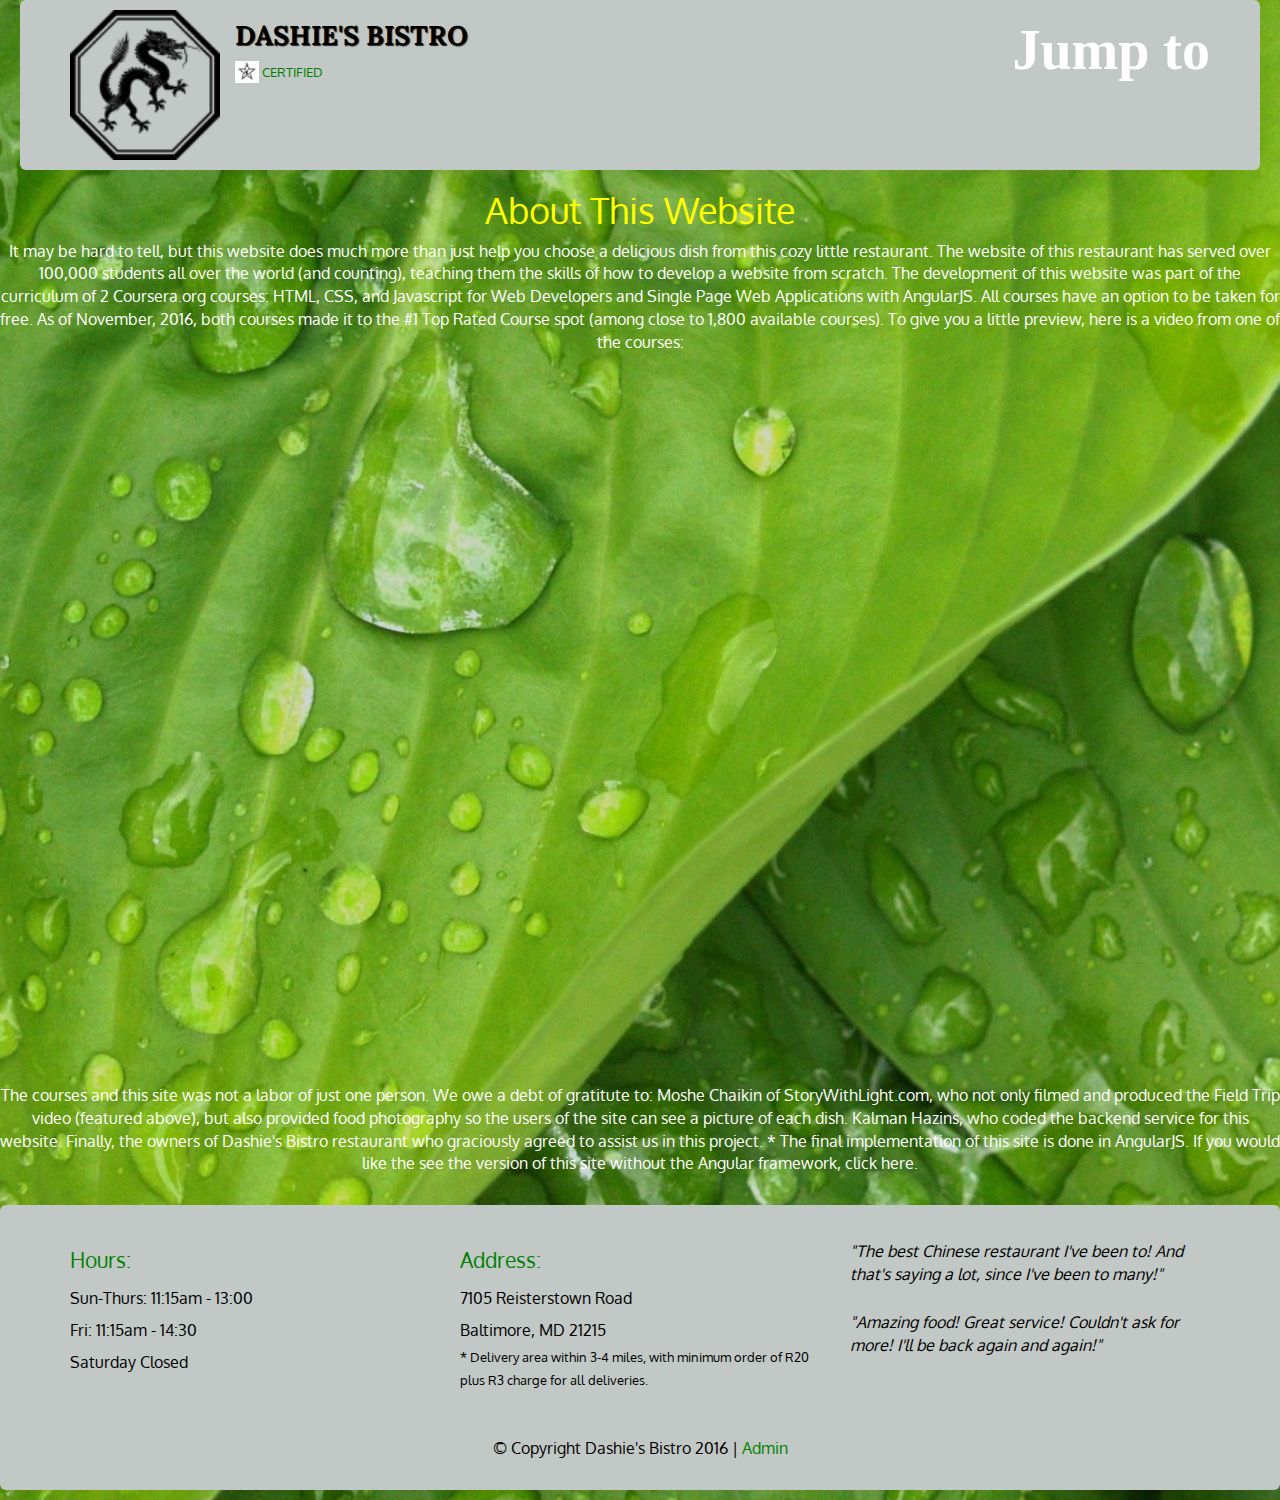
<file: About.html>
<!DOCTYPE html>
<html lang="en" dir="ltr">
  <head>
    <meta charset="utf-8">
    <meta http-equiv="X-UA-Compatible" content="IE=edge">
    <meta name="viewport" content="width=device-width, initial-scale=1">
    <title>Dashie's Bistro</title>
    <link rel="icon" href="images/restaurant-logo-favicon.png" type="image/png" sizes="16x16">
    <link href='https://fonts.googleapis.com/css?family=Oxygen:400,300,700' rel='stylesheet' type='text/css'>
    <link href='https://fonts.googleapis.com/css?family=Lora' rel='stylesheet' type='text/css'>
    <link rel="stylesheet" href="bootstrap.min.css">

       <link rel="stylesheet" href="restaurant.css">
    <meta charset="utf-8">
    <title></title>



  </head>
  <body>

    <loading class="loading-indicator"></loading>

    <header>
      <nav id="header-nav" class="navbar navbar-default">
        <div class="container">
          <div class="navbar-header">
            <a href="index.html" class="pull-left visible-md visible-lg">
              <div id="logo-img" alt="Logo image"></div>
            </a>

            <div class="navbar-brand">
              <a href="index.html"><h1>Dashie's Bistro</h1></a>
              <p>
              <img src="star1.jpg" alt="Kosher certification">
              <span>Certified</span>
              </p>
            </div>


          </div>

          <div class="collapsible-menu">
            <input type="checkbox" id="menu">
           <label for="menu">Jump to</label>
          <div class="menu-content">


      <li id="navMenuButton" ui-sref-active="active">
        <a href="index.html">
          <br class="hidden-xs"> Home</a>
      </li>
              <li id="navMenuButton" ui-sref-active="active">
                <a href="Menu.html">
                  <br class="hidden-xs"> Menu</a>
              </li>
              <li>
                <a href="About.html">
                  <br class="hidden-xs"> About</a>
              </li>
              <li>
                <a href="Awards.html">
                  <br class="hidden-xs"> Awards</a>
                </div>
    </div>
                </header>
                  <!-- navbar -->


<h1 class="heading">About This Website</h1>

<p class="sub-head">It may be hard to tell, but this website does much more than just help you choose a delicious dish from this cozy little restaurant. The website of this restaurant has served over 100,000 students all over the world (and counting), teaching them the skills of how to develop a website from scratch.

The development of this website was part of the curriculum of 2 Coursera.org courses: HTML, CSS, and Javascript for Web Developers and Single Page Web Applications with AngularJS.
All courses have an option to be taken for free.

As of November, 2016, both courses made it to the #1 Top Rated Course spot (among close to 1,800 available courses).

To give you a little preview, here is a video from one of the courses:

</p>

<div class="embed-responsive embed-responsive-16by9">
        <iframe class="embed-responsive-item" src="https://www.youtube.com/embed/BP8cDLjG-s4" allowfullscreen=""></iframe>
      </div>
<p class="sub-head">The courses and this site was not a labor of just one person. We owe a debt of gratitute to:

Moshe Chaikin of StoryWithLight.com, who not only filmed and produced the Field Trip video (featured above), but also provided food photography so the users of the site can see a picture of each dish.
Kalman Hazins, who coded the backend service for this website.
Finally, the owners of Dashie's Bistro restaurant who graciously agreed to assist us in this project.
* The final implementation of this site is done in AngularJS. If you would like the see the version of this site without the Angular framework, click here.</p>

    <!--footer-->


    <footer class="panel-footer">
      <div class="container">
        <div class="row">
          <section id="hours" class="col-sm-4">
            <span>Hours:</span><br>
            Sun-Thurs: 11:15am - 13:00<br>
            Fri: 11:15am - 14:30<br>
            Saturday Closed
            <hr class="visible-xs">
          </section>
          <section id="address" class="col-sm-4">
            <span>Address:</span><br>
            7105 Reisterstown Road<br>
            Baltimore, MD 21215
            <p>* Delivery area within 3-4 miles, with minimum order of R20 plus R3 charge for all deliveries.</p>
            <hr class="visible-xs">
          </section>
          <section id="testimonials" class="col-sm-4">
            <p>"The best Chinese restaurant I've been to! And that's saying a lot, since I've been to many!"</p>
            <p>"Amazing food! Great service! Couldn't ask for more! I'll be back again and again!"</p>
          </section>
        </div>
        <div class="text-center">
          &copy; Copyright Dashie's Bistro 2016 |
          <a ui-sref="admin.auth">Admin</a></div>
      </div>
    </footer>


  </body>
</html>
</file>
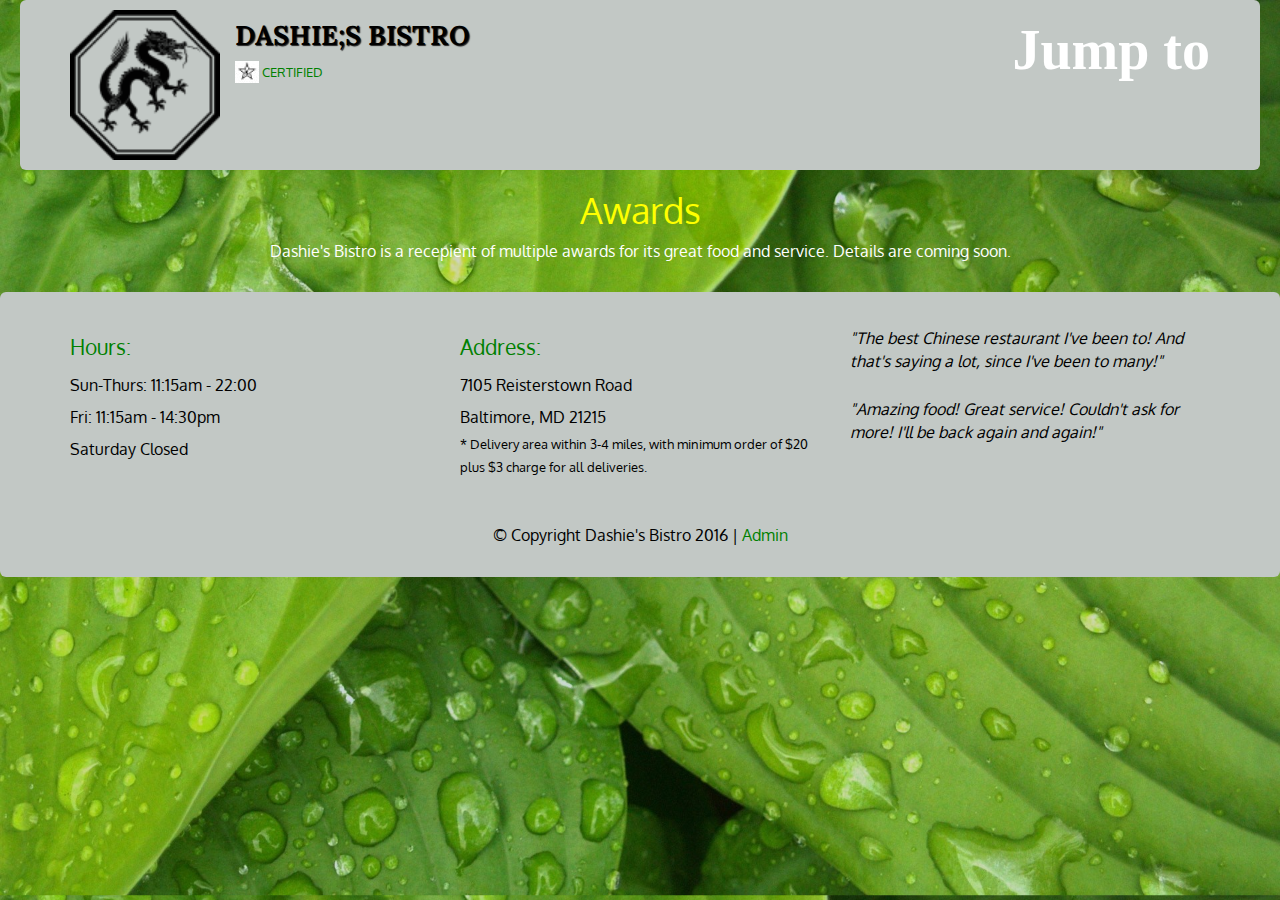
<file: Awards.html>
<!DOCTYPE html>
<html lang="en" dir="ltr">
  <head>
    <meta charset="utf-8">
    <meta http-equiv="X-UA-Compatible" content="IE=edge">
    <meta name="viewport" content="width=device-width, initial-scale=1">
    <title>Dashie's Bistro</title>
    <link rel="icon" href="images/restaurant-logo-favicon.png" type="image/png" sizes="16x16">
    <link href='https://fonts.googleapis.com/css?family=Oxygen:400,300,700' rel='stylesheet' type='text/css'>
    <link href='https://fonts.googleapis.com/css?family=Lora' rel='stylesheet' type='text/css'>
    <link rel="stylesheet" href="bootstrap.min.css">


    <meta charset="utf-8">
    <title></title>


    <link rel="stylesheet" href="restaurant.css">

  </head>
  <body>

    <loading class="loading-indicator"></loading>

    <header>
      <nav id="header-nav" class="navbar navbar-default">
        <div class="container">
          <div class="navbar-header">
            <a href="index.html" class="pull-left visible-md visible-lg">
              <div id="logo-img" alt="Logo image"></div>
            </a>

            <div class="navbar-brand">
              <a href="index.html"><h1>Dashie;s Bistro</h1></a>
              <p>
              <img src="star1.jpg" alt="Kosher certification">
              <span>Certified</span>
              </p>
            </div>


          </div>

          <div class="collapsible-menu">
            <input type="checkbox" id="menu">
           <label for="menu">Jump to</label>
          <div class="menu-content">
      <li id="navMenuButton" ui-sref-active="active">
        <a href="index.html">
          <br class="hidden-xs"> Home</a>
      </li>
              <li id="navMenuButton" ui-sref-active="active">
                <a href="Menu.html">
                  <br class="hidden-xs"> Menu</a>
              </li>
              <li>
                <a href="About.html">
                  <br class="hidden-xs"> About</a>
              </li>
              <li>
                <a href="Awards.html">
                  <br class="hidden-xs"> Awards</a>
                </div>
  </div>
                </header>
                  <!-- navbar -->

<h1 class="heading">Awards</h1>

<p class="sub-head">Dashie's Bistro is a recepient of multiple awards for its great food and service.

Details are coming soon.</p>





    <!--footer-->


    <footer class="panel-footer">
      <div class="container">
        <div class="row">
          <section id="hours" class="col-sm-4">
            <span>Hours:</span><br>
            Sun-Thurs: 11:15am - 22:00<br>
            Fri: 11:15am - 14:30pm<br>
            Saturday Closed
            <hr class="visible-xs">
          </section>
          <section id="address" class="col-sm-4">
            <span>Address:</span><br>
            7105 Reisterstown Road<br>
            Baltimore, MD 21215
            <p>* Delivery area within 3-4 miles, with minimum order of $20 plus $3 charge for all deliveries.</p>
            <hr class="visible-xs">
          </section>
          <section id="testimonials" class="col-sm-4">
            <p>"The best Chinese restaurant I've been to! And that's saying a lot, since I've been to many!"</p>
            <p>"Amazing food! Great service! Couldn't ask for more! I'll be back again and again!"</p>
          </section>
        </div>
        <div class="text-center">
          &copy; Copyright Dashie's Bistro 2016 |
          <a ui-sref="admin.auth">Admin</a></div>
      </div>
    </footer>

  </body>
</html>
</file>
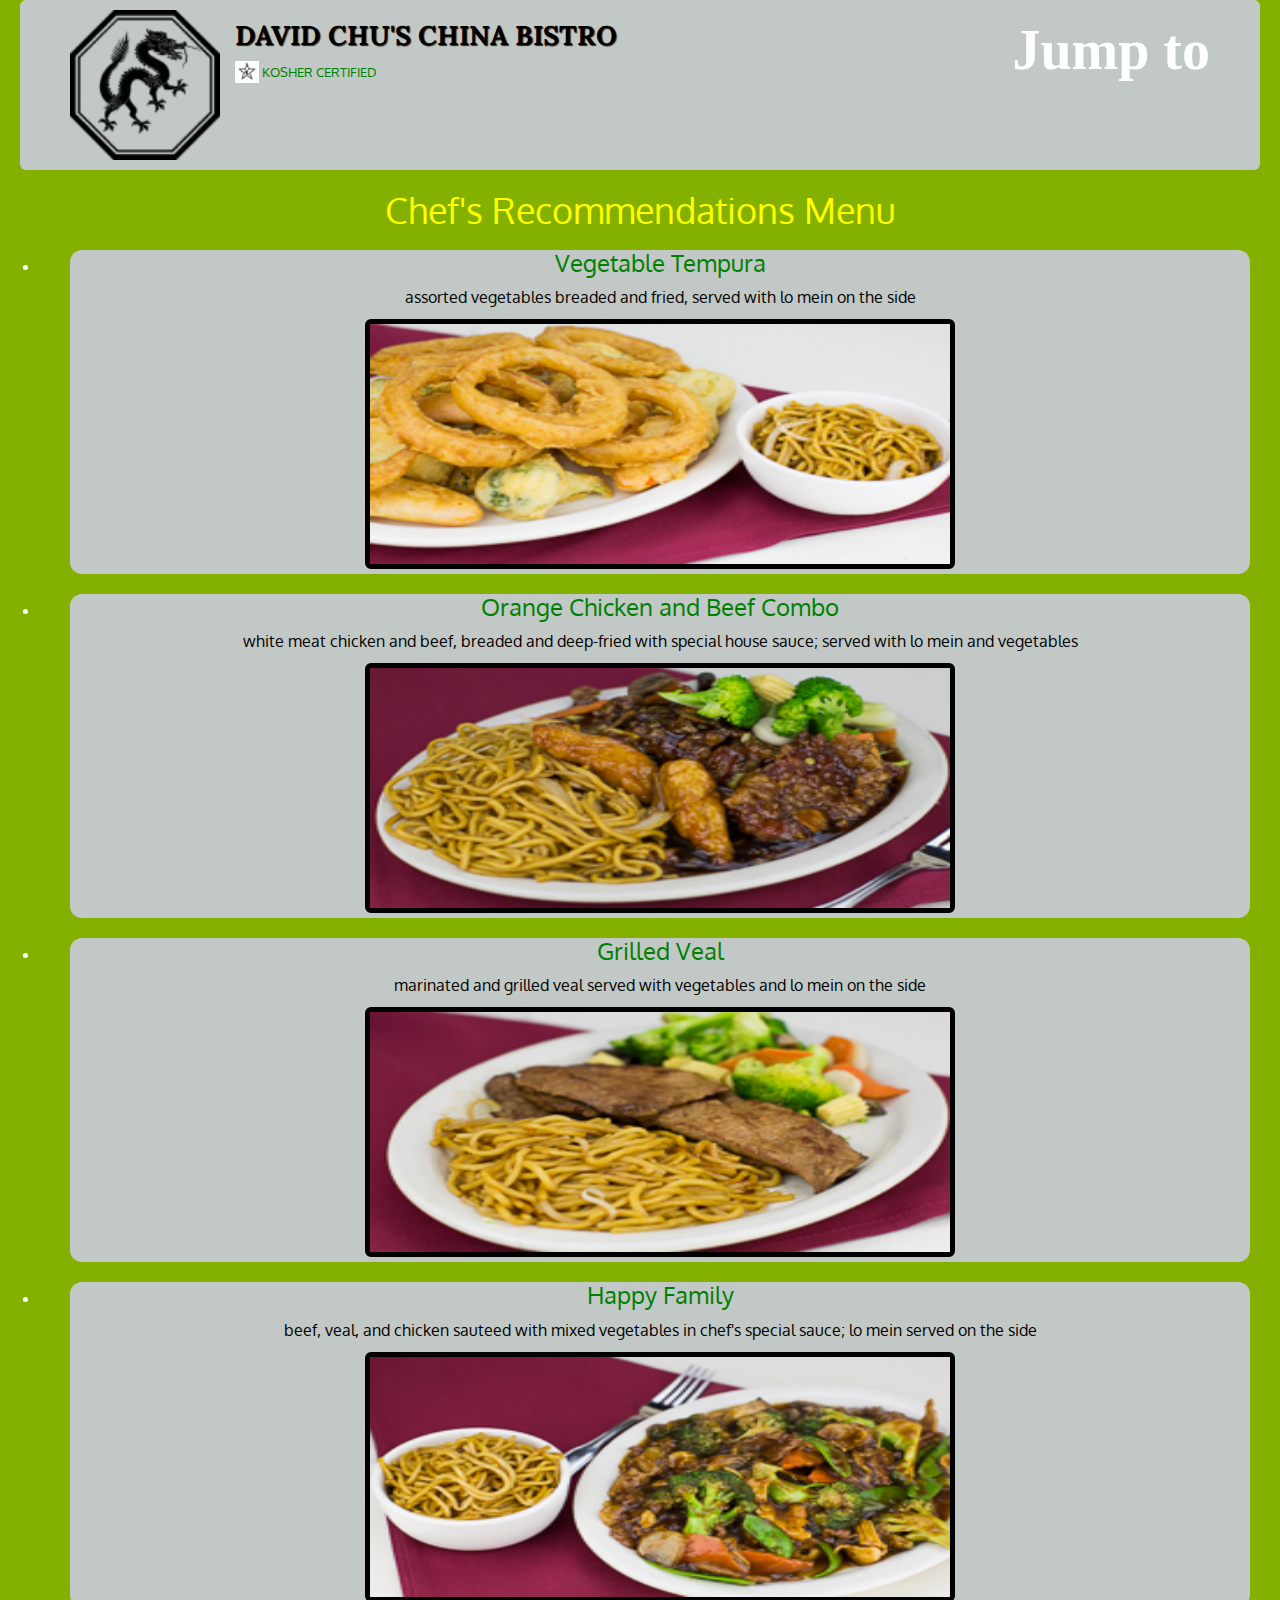
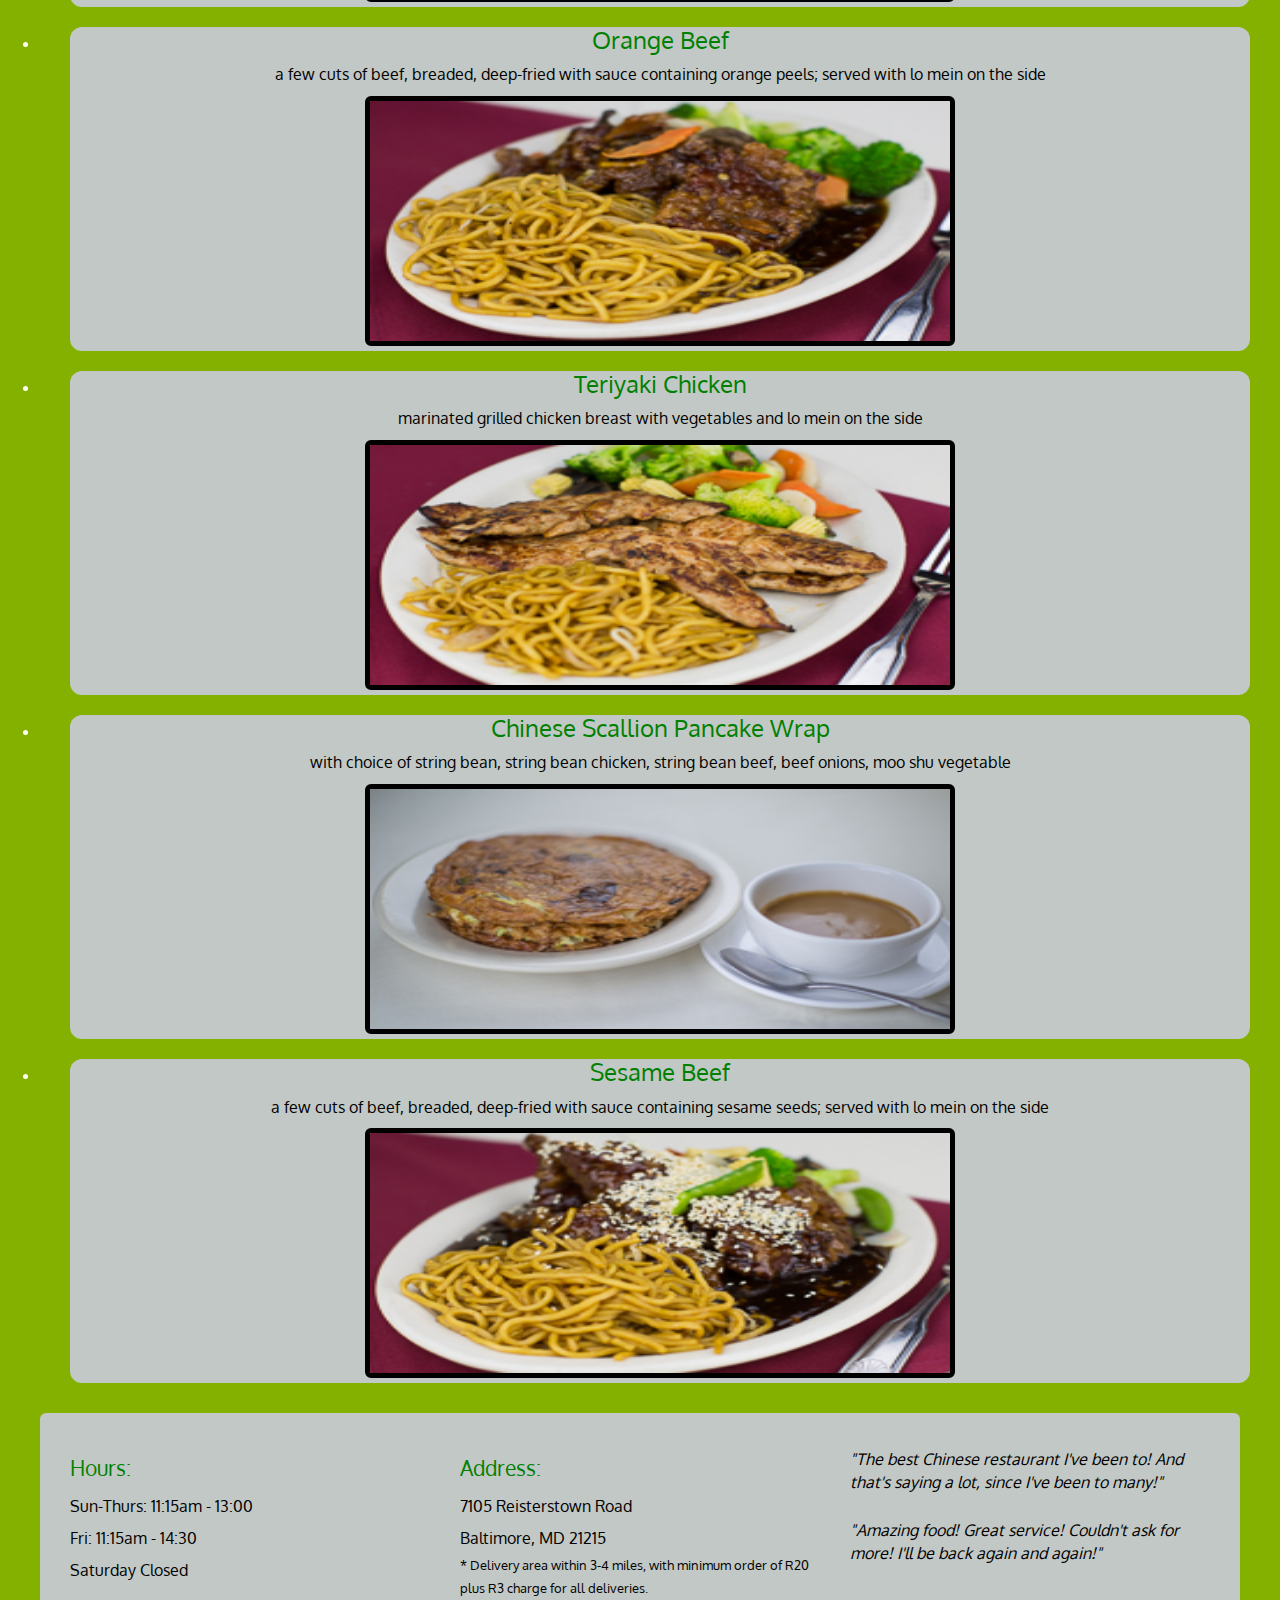
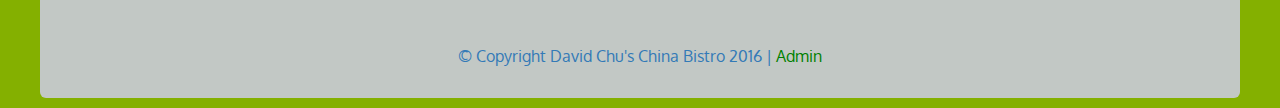
<file: Specials.html>
<!DOCTYPE html>
<html lang="en" dir="ltr">
  <head>
    <meta charset="utf-8">
    <meta http-equiv="X-UA-Compatible" content="IE=edge">
    <meta name="viewport" content="width=device-width, initial-scale=1">
    <title>David Chu's China Bistro</title>
    <link rel="icon" href="images/restaurant-logo-favicon.png" type="image/png" sizes="16x16">
    <link href='https://fonts.googleapis.com/css?family=Oxygen:400,300,700' rel='stylesheet' type='text/css'>
    <link href='https://fonts.googleapis.com/css?family=Lora' rel='stylesheet' type='text/css'>
    <link rel="stylesheet" href="bootstrap.min.css">
<link rel="stylesheet" href="special.css">

    <meta charset="utf-8">
    <title></title>




  </head>
  <body>

    <loading class="loading-indicator"></loading>

    <header>
      <nav id="header-nav" class="navbar navbar-default">
        <div class="container">
          <div class="navbar-header">
            <a href="index.html" class="pull-left visible-md visible-lg">
              <div id="logo-img" alt="Logo image"></div>
            </a>

            <div class="navbar-brand">
              <a href="index.html"><h1>David Chu's China Bistro</h1></a>
              <p>
              <img src="star1.jpg" alt="Kosher certification">
              <span>Kosher Certified</span>
              </p>
            </div>


          </div>

          <div class="collapsible-menu">
            <input type="checkbox" id="menu">
           <label for="menu">Jump to</label>
          <div class="menu-content">
      <li id="navMenuButton" ui-sref-active="active">
        <a href="index.html">
          <br class="hidden-xs"> Home</a>

              </li>
              <li id="navMenuButton" ui-sref-active="active">
                <a href="Menu.html">
                  <br class="hidden-xs"> Menu</a>
              </li>
              <li>
                <a href="About.html">
                  <br class="hidden-xs"> About</a>
              </li>
              <li>
                <a href="Awards.html">
                  <br class="hidden-xs"> Awards</a>
                </div>
  </div>
                </header>
                  <!-- navbar -->

<h1 class="heading1">Chef's Recommendations Menu</h1>




<!--Special 1st row Start-->
<div class="section8">
  <ul class="grid8">
    <li>

       <div class="box img1">
         <a href="#">
           <h3 class="heading">Vegetable Tempura</h3>
           <p class="sub-head">assorted vegetables breaded and fried, served with lo mein on the side</p>
           <img src="Vegetable Tempura.jpg" alt="Menu" height="250px" width="300" class="pic"
         </a>
       </div>
    </li>
    <li>


       <div class="box img2">
         <a href="#">
           <h3 class="heading">Orange Chicken and Beef Combo</h3>
           <p class="sub-head">white meat chicken and beef, breaded and deep-fried with special house sauce; served with lo mein and vegetables</p>
           <img src="Orange Chicken and Beef Combo.jpg" alt="Special" height="250px" width="300" class="pic"
         </a>
       </div>
    </li>

    </ul>
   </div>
   <!--End-->

   <!--Special 2nd row Start-->
   <div class="section9">
     <ul class="grid9">
       <li>

          <div class="box img1">
            <a href="#">
              <h3 class="heading">Grilled Veal</h3>
              <p class="sub-head">marinated and grilled veal served with vegetables and lo mein on the side</p>
              <img src="Grilled Veal.jpg" alt="Menu" height="250px" width="300" class="pic"
            </a>
          </div>
       </li>
       <li>


          <div class="box img2">
            <a href="#">
              <h3 class="heading">Happy Family</h3>
              <p class="sub-head">beef, veal, and chicken sauteed with mixed vegetables in chef's special sauce; lo mein served on the side</p>
              <img src="Happy Family.jpg" alt="Special" height="250px" width="300" class="pic"
            </a>
          </div>
       </li>

       </ul>
      </div>
      <!--End-->

      <!--Special 3rd row Start-->
      <div class="section10">
        <ul class="grid10">
          <li>

             <div class="box img1">
               <a href="#">
                 <h3 class="heading">Orange Beef</h3>
                 <p class="sub-head">a few cuts of beef, breaded, deep-fried with sauce containing orange peels; served with lo mein on the side</p>
                 <img src="Orange Beef.jpg" alt="Menu" height="250px" width="300" class="pic"
               </a>
             </div>
          </li>
          <li>


             <div class="box img2">
               <a href="#">
                 <h3 class="heading">Teriyaki Chicken</h3>
                 <p class="sub-head">marinated grilled chicken breast with vegetables and lo mein on the side</p>
                 <img src="Teriyaki Chicken.jpg" alt="Special" height="250px" width="300" class="pic"
               </a>
             </div>
          </li>

          </ul>
         </div>
         <!--End-->

         <!--Special 4th row Start-->
         <div class="section11">
           <ul class="grid11">
             <li>

                <div class="box img1">
                  <a href="#">
                    <h3 class="heading">Chinese Scallion Pancake Wrap</h3>
                    <p class="sub-head">with choice of string bean, string bean chicken, string bean beef, beef onions, moo shu vegetable</p>
                    <img src="Chinese Scallion Pancake Wrap.jpg" alt="Menu" height="250px" width="300" class="pic"
                  </a>
                </div>
             </li>
             <li>


                <div class="box img2">
                  <a href="#">
                    <h3 class="heading">Sesame Beef</h3>
                    <p class="sub-head">a few cuts of beef, breaded, deep-fried with sauce containing sesame seeds; served with lo mein on the side</p>
                    <img src="Sesame Beef.jpg" alt="Special" height="250px" width="300" border="5" border="solid" border:color="black" class="pic"
                  </a>
                </div>
             </li>

             </ul>
            </div>
            <!--End-->




                  <!--footer-->
                  <footer class="panel-footer">
                    <div class="container">
                      <div class="row">
                        <section id="hours" class="col-sm-4">
                          <span>Hours:</span><br>
                          Sun-Thurs: 11:15am - 13:00<br>
                          Fri: 11:15am - 14:30<br>
                          Saturday Closed
                          <hr class="visible-xs">
                        </section>
                        <section id="address" class="col-sm-4">
                          <span>Address:</span><br>
                          7105 Reisterstown Road<br>
                          Baltimore, MD 21215
                          <p>* Delivery area within 3-4 miles, with minimum order of R20 plus R3 charge for all deliveries.</p>
                          <hr class="visible-xs">
                        </section>
                        <section id="testimonials" class="col-sm-4">
                          <p>"The best Chinese restaurant I've been to! And that's saying a lot, since I've been to many!"</p>
                          <p>"Amazing food! Great service! Couldn't ask for more! I'll be back again and again!"</p>
                        </section>
                      </div>
                      <div class="text-center">
                        &copy; Copyright David Chu's China Bistro 2016 |
                        <a ui-sref="admin.auth">Admin</a></div>
                    </div>
                  </footer>


                </body>
                </html>
</file>
<file: restaurant.css>
body {
  font-size: 16px;
  color: #fff;
  background-image: url("backpic1.jpg");
  background-size: cover;
  font-family: 'Oxygen', sans-serif;
}

.initial-loading {
  margin-top: 60px;
}

/** HEADER **/
#header-nav {
  background-color:#c2c8c5;
  border-radius: 6px;
  border: 0;
  margin-left: 20px;
  margin-right: 20px;
  margin-bottom: 10px;
}

#logo-img {
  background: url('logo-img2.png') no-repeat;
  width: 150px;
  height: 150px;
  margin: 10px 15px 10px 0;
  background-size: 100% 100%;
}

.navbar-brand {
  padding-top: 25px;
}
.navbar-brand h1 { /* Restaurant name */
  font-family: 'Lora', serif;
  color:black;
  font-size: 1.5em;
  text-transform: uppercase;
  font-weight: bold;
  text-shadow: 1px 1px 1px #222;
  margin-top: 0;
  margin-bottom: 0;
  line-height: .75;
}
.navbar-brand a:hover, .navbar-brand a:focus {
  text-decoration: none;
}
.navbar-brand p { /* Kosher cert */
  color: green;
  text-transform: uppercase;
  font-size: .7em;
  margin-top: 15px;
}
.navbar-brand p span { /* Star-K */
  vertical-align: middle;
}

#nav-list {
  margin-top: 10px;
}
#nav-list a {
  color: black;
  text-align: center;
}
#nav-list a:hover {
  background:yellow ;
}
#nav-list a span {
  font-size: 1.8em;
}

#phone {
  margin-top: 5px;
}
#phone a { /* Phone number */
  text-align: right;
  padding-bottom: 0;
}
#phone div { /* We Deliver */
  color: #557c3e;
  text-align: right;
  padding-right: 15px;
}

.navbar-header button.navbar-toggle, .navbar-header .icon-bar {
  border: 1px solid #61122f;
}
.navbar-header button.navbar-toggle {
  clear: both;
  margin-top: -30px;
}

.menu-content {
    font-family: 'Oswald', sans-serif;
    padding: 0 0 0 50px;
}
.collapsible-menu {
    background-color:#c2c8c5;



}
.collapsible-menu ul {
    list-style-type: none;
    padding: 0;
    text-decoration-color: yellow;
}
.collapsible-menu a {
    display:block;

    text-decoration: none;
}

.collapsible-menu label {
    font-family: 'Sedgwick Ave Display', cursive;
    font-size: 56px;
    display: block;
    cursor: pointer;
    text-align: right;
    background-image: url(menu.png) no-repeat right center;
    padding: 10px 0 10px 50px;
}
input#menu {
    display: none;
}

input:checked +label {
    background-image: url(close.png);
}

.menu-content {
    max-height: 0;
    overflow: hidden;
    font-family: 'Oswald', sans-serif;
    padding: 0 0 0 50px;
    list-style-type:none;

}
/* Toggle Effect */
input:checked ~ label {
    background-image: url(close.png);
}
input:checked ~ .menu-content {
    max-height: 100%;
}


/* END HEADER */

.heading{

  text-align: center;
  color: yellow;
}

.sub-head{

  text-align: center;
}



/* content*/

.jumbotron{
  padding-left: 60px;
  padding-right: 60px;
  height: 700px;
  background-image: url(image.jpeg);


  border-radius: 6px;
  background-size: cover;
  border: 5px solid black ;

}

.middle-section{
  max-width: 960px;
  margin: 20px 0px 0px 0px;
  padding: 6% 2%;
  display: table-row;



}

.middle-grid{
  margin: 20px 0px 0px 0px;
  padding: 0;
  list-style: none;
  display: table-row-group;
  text-align: center;
  width: 100%;

}

.middle-grid::after{
  clear : both;
}

.middle-grid::after, .middle-box::before{
content: "";
display: table;

}

.middle-grid li {
  width: 328px;
  height: 328px;
  display:inline-block;
  margin: 20px;


}

.middle-box{
  width: 100%;
  height: 100%;
  position:  relative;
  display: table-row;
  cursor: pointer;
  border-radius: 10px;
  -webkit-transition:0.3 ease-in-out, -webkit-transform 0.3 ease-in-out;
  -moz-transition:0.3 ease-in-out, -moz-transform 0.3 ease-in-out;
  transition:0.3 ease-in-out, transform 0.3 ease-in-out;
}

.middle-box:hover{
  transform: scale(1.05);
}
.img1{
  background: linear-gradient(rgba(0, 0, 0, 50),rgba(0,0,0,10)),
  url(../images/menu.jpg);
}

.img2{
  background: linear-gradient(rgba(0, 0, 0, 50),rgba(0,0,0,10)),
  url(../images/special.jpg);
}


  .img3{

    background: linear-gradient(rgba(0, 0, 0, 50),rgba(0,0,0,10)),
    url(../images/menu.jpg);

}



/* FOOTER */
.panel-footer {
  margin-top: 30px;
  padding-top: 35px;
  padding-bottom: 30px;
  background-color: #c2c8c5;
  border-top: 0;
  width: 100%;
  border-radius: 6px;
  margin-bottom: 10px;
}
.panel-footer div.row {
  margin-bottom: 35px;
}
#hours, #address {
  line-height: 2;
  color: black;
}
#hours > span, #address > span {
  font-size: 1.3em;
  color: green;
}
#address p {
  color: black;
  font-size: .8em;
  line-height: 1.8;
}
#testimonials {
  font-style: italic;
  color: black;
}
#testimonials p:nth-child(2) {
  margin-top: 25px;
  color: black;
}

.text-center{
  color: black;
}
a[ui-sref="admin.auth"] {
  color: green;
}
/* END FOOTER */
/********** Extra small devices only **********/
@media (max-width: 767px) {
  /* Header */
  .navbar-brand {
    padding-top: 10px;
    height: 80px;
  }
  .navbar-brand h1 { /* Restaurant name */
    padding-top: 10px;
    font-size: 5vw; /* 1vw = 1% of viewport width */
    }




    .logo-img p img{



    }

  .navbar-brand p { /* Kosher cert */
    font-size: .6em;
    margin-top: 12px;
  }
  .navbar-brand p img { /* Star-K */
    height: 20px;
  }

  #collapsable-nav a { /* Collapsed nav menu text */
    font-size: 1.2em;
  }
  #collapsable-nav a span { /* Collapsed nav menu glyph */
    font-size: 1em;
    margin-right: 5px;
  }

  #call-btn > a {
    font-size: 1.5em;
    display: block;
    margin: 0 20px;
    padding: 10px;
    border: 2px solid #fff;
    background-color: #f6b319;
    color: #951c49;
  }
  #xs-deliver {
    margin-top: 5px;
    font-size: .7em;
    letter-spacing: .1em;
    text-transform: uppercase;
  }
  /* End Header */
.jumbotron {
height: 300px;
background-size: 100% 100%;

}

  /* Footer */
  .panel-footer section {
    margin-bottom: 30px;
    text-align: center;
  }
  .panel-footer section:nth-child(3) {
    margin-bottom: 0; /* margin already exists on the whole row */
  }
  .panel-footer section hr {
    width: 50%;
  }
  /* End Footer */
}


/********** Super extra small devices Only :-) (e.g., iPhone 4) **********/
@media (max-width: 479px) {
  /* Header */
  .navbar-brand h1 { /* Restaurant name */
    padding-top: 5px;
    font-size: 6vw;
  }
  /* End Header */
}
</file>
<file: special.css>
body {
  font-size: 16px;
  color: #fff;
  background-color:  #84b000;
  background-size: cover;
  font-family: 'Oxygen', sans-serif;
}


/** HEADER **/
#header-nav {
  background-color: #c2c8c5;
  border-radius: 6px;
  border: 0;
  margin-left: 20px;
  margin-right: 20px;
}

#logo-img {
  background: url('logo-img2.png') no-repeat;
  width: 150px;
  height: 150px;
  margin: 10px 15px 10px 0;
  background-size: 100% 100%;
}

.navbar-brand {
  padding-top: 25px;
}
.navbar-brand h1 { /* Restaurant name */
  font-family: 'Lora', serif;
  color: black;
  font-size: 1.5em;
  text-transform: uppercase;
  font-weight: bold;
  text-shadow: 1px 1px 1px #222;
  margin-top: 0;
  margin-bottom: 0;
  line-height: .75;
  margin-bottom: 10px;
}
.navbar-brand a:hover, .navbar-brand a:focus {
  text-decoration: none;
}
.navbar-brand p { /* Kosher cert */
  color: green;
  text-transform: uppercase;
  font-size: .7em;
  margin-top: 15px;
}
.navbar-brand p span { /* Star-K */
  vertical-align: middle;
}

#nav-list {
  margin-top: 10px;
}
#nav-list a {
  color: black;
  text-align: center;
}
#nav-list a:hover {
  background:yellow ;
}
#nav-list a span {
  font-size: 1.8em;
}

#phone {
  margin-top: 5px;
}
#phone a { /* Phone number */
  text-align: right;
  padding-bottom: 0;
}
#phone div { /* We Deliver */
  color: #557c3e;
  text-align: right;
  padding-right: 15px;
}

.navbar-header button.navbar-toggle, .navbar-header .icon-bar {
  border: 1px solid #61122f;
}
.navbar-header button.navbar-toggle {
  clear: both;
  margin-top: -30px;
}
/* END HEADER */
.heading1{
  color: yellow;
  text-align: center;

}
.heading{
  color: green;
  text-align: center;
}

.sub-head{
  color: black;
  text-align: center;
}


.box{

  border-radius: 12px;
  background-color: #c2c8c5;
  border-top: 6px;
  border-bottom: 6px;
  margin-left: 30px;
  margin-right: 30px;
  padding:0px 0px 5px 0px;
}
.pic{
  display: block;
  margin-left: auto;
  margin-right: auto;
  width: 50%;
  border-radius: 6px;
  border: 5px solid black;
}
.menu-content {
    font-family: 'Oswald', sans-serif;
    padding: 0 0 0 50px;
    list-style-type: none;
    
}
.collapsible-menu {
    background-color:#c2c8c5;



}
.collapsible-menu ul {
    list-style-type: none;
    padding: 0;
    text-decoration-color: yellow;
}
.collapsible-menu a {
    display:block;

    text-decoration: none;
}

.collapsible-menu label {
    font-family: 'Sedgwick Ave Display', cursive;
    font-size: 56px;
    display: block;
    cursor: pointer;
    text-align: right;
    background-image: url(menu.png) no-repeat right center;
    padding: 10px 0 10px 50px;
}
input#menu {
    display: none;
}

input:checked +label {
    background-image: url(close.png);
}

.menu-content {
    max-height: 0;
    overflow: hidden;
    font-family: 'Oswald', sans-serif;
    padding: 0 0 0 50px;
}
/* Toggle Effect */
input:checked ~ label {
    background-image: url(close.png);
}
input:checked ~ .menu-content {
    max-height: 100%;
}

/* FOOTER */
.panel-footer {
  margin-top: 30px;
  padding-top: 35px;
  padding-bottom: 30px;
  background-color: #c2c8c5;
  border-top: 0;
  margin-left: 40px;
  margin-right: 40px;
  border-radius: 6px;
  margin-bottom: 10px;

}
.panel-footer div.row {
  margin-bottom: 35px;
}
#hours, #address {
  line-height: 2;
  color: black;
}
#hours > span, #address > span {
  font-size: 1.3em;
  color: green;

}
#address p {
  color: black;
;
  font-size: .8em;
  line-height: 1.8;
}
#testimonials {
  font-style: italic;
  color:black;
;
}
#testimonials p:nth-child(2) {
  margin-top: 25px;
  color: black;
}
a[ui-sref="admin.auth"] {
  color: green;
}
/* END FOOTER */
/********** Extra small devices only **********/
@media (max-width: 767px) {
  /* Header */
  .navbar-brand {
    padding-top: 10px;
    height: 80px;
  }
  .navbar-brand h1 { /* Restaurant name */
    padding-top: 10px;
    font-size: 5vw; /* 1vw = 1% of viewport width */
  }
  .navbar-brand p { /* Kosher cert */
    font-size: .6em;
    margin-top: 12px;
  }
  .navbar-brand p img { /* Star-K */
    height: 20px;
  }

  #collapsable-nav a { /* Collapsed nav menu text */
    font-size: 1.2em;
  }
  #collapsable-nav a span { /* Collapsed nav menu glyph */
    font-size: 1em;
    margin-right: 5px;
  }

  #call-btn > a {
    font-size: 1.5em;
    display: block;
    margin: 0 20px;
    padding: 10px;
    border: 2px solid #fff;
    background-color: #f6b319;
    color: #951c49;
  }
  #xs-deliver {
    margin-top: 5px;
    font-size: .7em;
    letter-spacing: .1em;
    text-transform: uppercase;
  }
  /* End Header */

  /* Footer */
  .panel-footer section {
    margin-bottom: 30px;
    text-align: center;
  }
  .panel-footer section:nth-child(3) {
    margin-bottom: 0; /* margin already exists on the whole row */
  }
  .panel-footer section hr {
    width: 50%;
  }
  /* End Footer */
}


/********** Super extra small devices Only :-) (e.g., iPhone 4) **********/
@media (max-width: 479px) {
  /* Header */
  .navbar-brand h1 { /* Restaurant name */
    padding-top: 5px;
    font-size: 6vw;
  }
  /* End Header */
}
</file>
